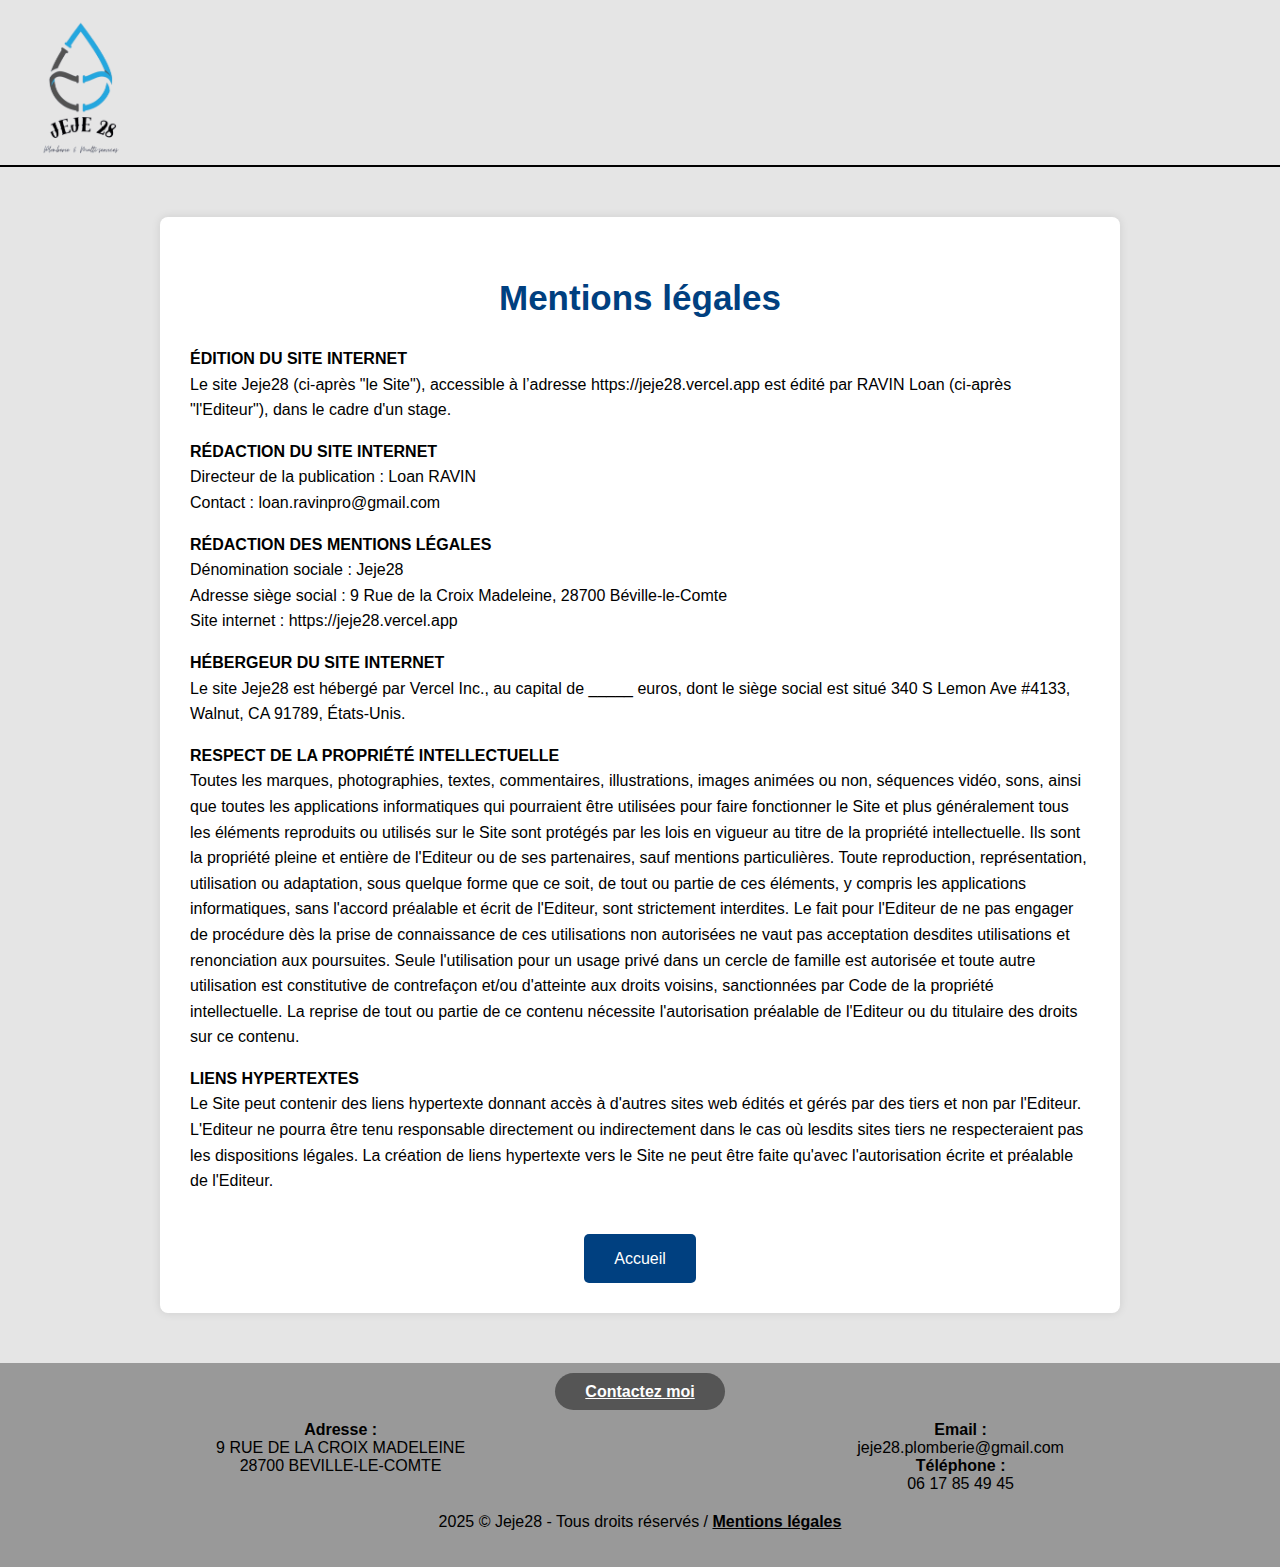
<file: mentions.html>
<!DOCTYPE html>
<html lang="fr">
<head>
  <meta charset="UTF-8" />
  <title>Mentions légales - Jeje28</title>
  <link rel="stylesheet" href="style.css" />
</head>
<body>

  <header>
    <div class="logo">
      <img src="logo.png" alt="Logo Jeje28" class="logo-img" />
    </div>
  </header>
  <hr/>

  <main class="mentions-main">
    <h1>Mentions légales</h1>

    <p><strong>ÉDITION DU SITE INTERNET</strong><br/>
    Le site Jeje28 (ci-après "le Site"), accessible à l’adresse https://jeje28.vercel.app est édité par RAVIN Loan (ci-après "l'Editeur"), dans le cadre d'un stage.</p>

    <p><strong>RÉDACTION DU SITE INTERNET</strong><br/>
    Directeur de la publication : Loan RAVIN<br/>
    Contact : loan.ravinpro@gmail.com</p>

    <p><strong>RÉDACTION DES MENTIONS LÉGALES</strong><br/>
    Dénomination sociale : Jeje28<br/>
    Adresse siège social : 9 Rue de la Croix Madeleine, 28700 Béville-le-Comte<br/>
    Site internet : https://jeje28.vercel.app</p>

    <p><strong>HÉBERGEUR DU SITE INTERNET</strong><br/>
    Le site Jeje28 est hébergé par Vercel Inc., au capital de _____ euros, dont le siège social est situé 340 S Lemon Ave #4133, Walnut, CA 91789, États-Unis.</p>

    <p><strong>RESPECT DE LA PROPRIÉTÉ INTELLECTUELLE</strong><br/>
    Toutes les marques, photographies, textes, commentaires, illustrations, images animées ou non, séquences vidéo, sons, ainsi que toutes les applications informatiques qui pourraient être utilisées pour faire fonctionner le Site et plus généralement tous les éléments reproduits ou utilisés sur le Site sont protégés par les lois en vigueur au titre de la propriété intellectuelle. Ils sont la propriété pleine et entière de l'Editeur ou de ses partenaires, sauf mentions particulières. Toute reproduction, représentation, utilisation ou adaptation, sous quelque forme que ce soit, de tout ou partie de ces éléments, y compris les applications informatiques, sans l'accord préalable et écrit de l'Editeur, sont strictement interdites. Le fait pour l'Editeur de ne pas engager de procédure dès la prise de connaissance de ces utilisations non autorisées ne vaut pas acceptation desdites utilisations et renonciation aux poursuites. Seule l'utilisation pour un usage privé dans un cercle de famille est autorisée et toute autre utilisation est constitutive de contrefaçon et/ou d'atteinte aux droits voisins, sanctionnées par Code de la propriété intellectuelle. La reprise de tout ou partie de ce contenu nécessite l'autorisation préalable de l'Editeur ou du titulaire des droits sur ce contenu.</p>

    <p><strong>LIENS HYPERTEXTES</strong><br/>
    Le Site peut contenir des liens hypertexte donnant accès à d'autres sites web édités et gérés par des tiers et non par l'Editeur. L'Editeur ne pourra être tenu responsable directement ou indirectement dans le cas où lesdits sites tiers ne respecteraient pas les dispositions légales. La création de liens hypertexte vers le Site ne peut être faite qu'avec l'autorisation écrite et préalable de l'Editeur.</p>

    <a href="index.html" class="button-home">Accueil</a>
  </main>

  <footer>
    <a href="contact.html" class="contact-button">Contactez moi</a>
    <div class="footer-infos">
      <div>
        <strong>Adresse :</strong><br/>
        9 RUE DE LA CROIX MADELEINE<br/>
        28700 BEVILLE-LE-COMTE
      </div>
      <div>
        <strong>Email :</strong><br/>
        jeje28.plomberie@gmail.com<br/>
        <strong>Téléphone :</strong><br/>
        06 17 85 49 45
      </div>
    </div>
    <p>2025 © Jeje28 - Tous droits réservés / <a href="mentions.html">Mentions légales</a></p>
  </footer>

</body>
</html>
</file>
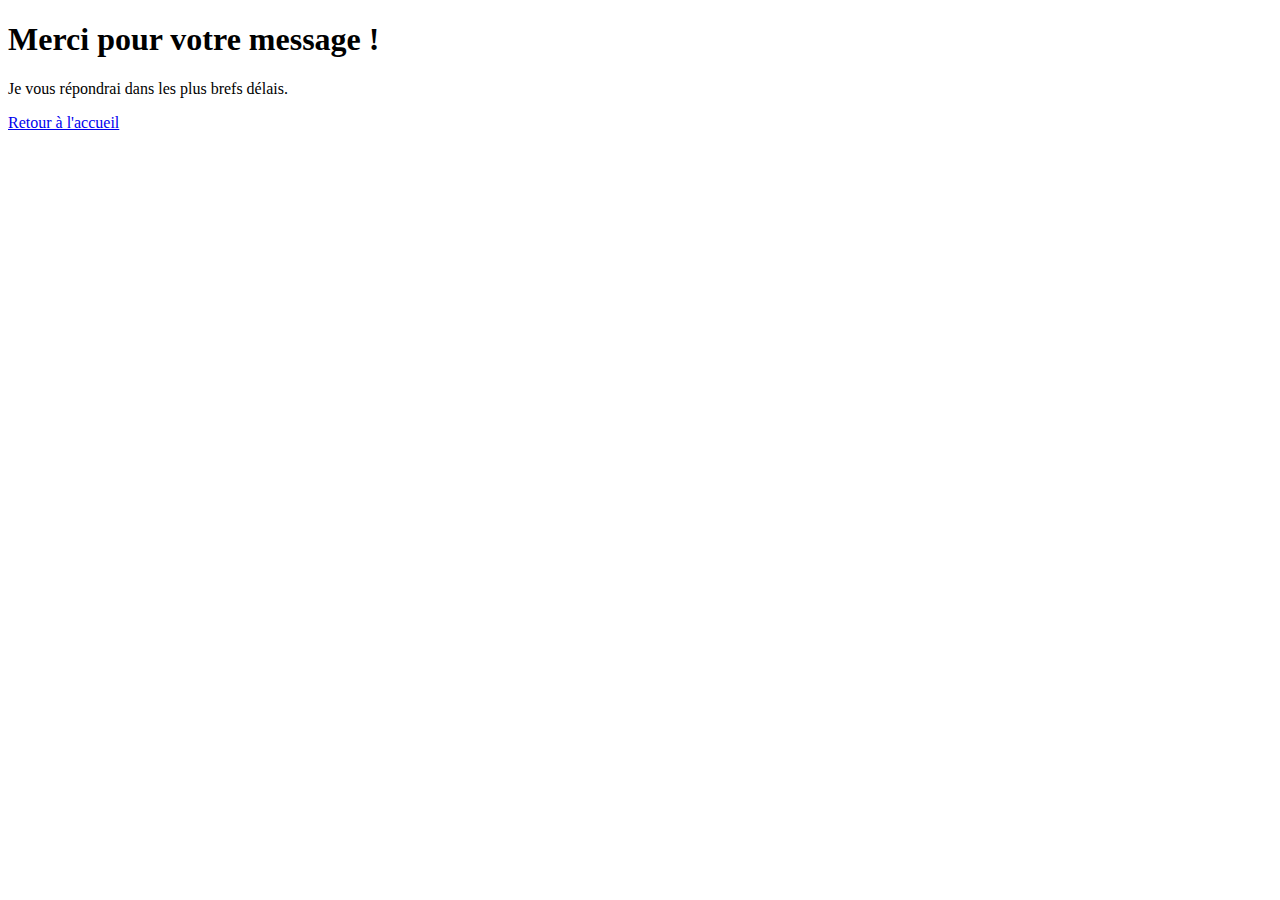
<file: merci.html>
<!DOCTYPE html>
<html lang="fr">
<head>
  <meta charset="UTF-8">
  <title>Merci</title>
</head>
<body>
  <h1>Merci pour votre message !</h1>
  <p>Je vous répondrai dans les plus brefs délais.</p>
  <a href="index.html">Retour à l'accueil</a>
</body>
</html>
</file>
<file: style.css>
html, body {
  height: 100%;
  margin: 0;
  padding: 0;
  display: flex;
  flex-direction: column;
}

body {
  font-family: Arial, sans-serif;
  background: #e5e5e5;
  color: #000;
}

/* HEADER */
header {
  display: flex;
  justify-content: space-between;
  align-items: center;
  padding: 10px 30px;
}

.logo-img {
  width: 100px;
  height: auto;
  border-radius: 8px;
  transform: translateY(5px);
}

nav a {
  margin: 0 40px; /* Réduit pour éviter les retours à la ligne */
  text-decoration: none;
  font-weight: bold;
  font-size: 20px;
  color: black;
}

nav a.active {
  text-decoration: underline;
}

.map-button img {
  width: 50px;
  height: auto;
}

hr {
  border: none;
  border-top: 2px solid black;
  width: 100vw;
  margin: 0;
  position: relative;
  left: 50%;
  right: 50%;
  transform: translateX(-50%);
}

/* MAIN */
main {
  padding: 30px;
  text-align: center;
  flex: 1;
}

h1 {
  font-size: 35px;
  margin-bottom: 30px;
}

h3 {
  font-size: 30px;
  margin-top: 100px;
  margin-bottom: 20px;
}

/* HERO */
.hero {
  background: linear-gradient(120deg, #2f3e46, #2f3e46);
  color: #dfdfdf;
  padding: 10px 30px 20px 30px;
  text-align: center;
  border-radius: 0 0 20px 20px;
}

.hero h1 {
  font-size: 42px;
  margin-bottom: 10px;
}

.hero h1 span {
  color: white;
}

.hero p {
  font-size: 20px;
  margin: 0;
}

/* INTRO */
.intro {
  display: flex;
  align-items: center;
  justify-content: space-around;
  padding: 40px 0;
  gap: 40px;
  flex-wrap: wrap;
}

.etat-photo {
  font-weight: bold;
  font-size: 24px;
  margin: 10px 0;
  color: #052546;
}

.intro img {
  width: 400px;
  height: auto;
  border-radius: 10px;
}

.intro .texte {
  font-size: 23px;
  max-width: 600px;
  text-align: left;
}

.avantages {
  list-style: none;
  padding: 0;
  margin-top: 20px;
}

.avantages li {
  margin-bottom: 10px;
  font-size: 18px;
}

.avantages i {
  color: #28a745;
  margin-right: 10px;
}

/* SERVICES */
.services {
  background-color: #f4f4f4;
  padding: 60px 30px;
  text-align: center;
}

.services h2 {
  font-size: 32px;
  color: #2f3e46;
  margin-bottom: 40px;
}

.services-grid {
  display: flex;
  justify-content: center;
  gap: 40px;
  flex-wrap: wrap;
}

.service-card {
  background: white;
  padding: 30px;
  border-radius: 12px;
  box-shadow: 0 0 10px rgba(0,0,0,0.1);
  width: 280px;
  transition: transform 0.3s ease;
}

.service-card:hover {
  transform: translateY(-5px);
}

.service-card i {
  font-size: 40px;
  color: #6093b1;
  margin-bottom: 15px;
}

.service-card h3 {
  font-size: 22px;
  margin-bottom: 10px;
}

.service-card p {
  font-size: 16px;
  color: #2f3e46;
}

/* PRESENTATION */
.presentation {
  display: flex;
  justify-content: center;
  align-items: center;
  padding: 60px 0;
  gap: 100px;
  flex-wrap: wrap;
}

.presentation img {
  width: 300px;
  border-radius: 10px;
}

.presentation .texte {
  font-size: 23px;
  max-width: 600px;
  text-align: left;
}

.presentation h2 {
  font-size: 28px;
  color: #2f3e46;
  margin-bottom: 15px;
}

/* FOOTER */
footer {
  background: #999;
  color: black;
  text-align: center;
  padding: 20px;
}

.contact-button {
  background: #555;
  color: white;
  font-weight: bold;
  padding: 10px 30px;
  margin-bottom: 20px;
  border: none;
  border-radius: 25px;
  cursor: pointer;
}

.contact-button:hover {
  background-color: #333435;
}

.footer-infos {
  display: flex;
  justify-content: space-around;
  margin-top: 20px;
  flex-wrap: wrap;
}

footer p {
  margin-top: 20px;
}

footer a {
  color: black;
  font-weight: bold;
  text-decoration: underline;
}

/* FORMULAIRE DE CONTACT */
.container {
  max-width: 1000px;
  background: #fff;
  margin: 50px auto;
  padding: 30px 40px;
  box-shadow: 0 0 15px rgba(0,0,0,0.1);
  border-radius: 8px;
  display: flex;
  gap: 40px;
  flex-wrap: wrap;
  color: #000;
}

.info {
  flex: 1;
  min-width: 280px;
}

.info h1 {
  color: #89b4ce;
  margin-bottom: 20px;
  font-weight: 700;
}

.info p {
  font-size: 16px;
  color: #333;
  line-height: 1.6;
  margin-top: 0;
}

form {
  flex: 1;
  min-width: 280px;
  display: flex;
  flex-direction: column;
}

label {
  font-weight: 600;
  margin-bottom: 6px;
  color: #89b4ce;
  user-select: none;
}

input, textarea {
  padding: 12px 15px;
  font-size: 16px;
  border: 1.5px solid #ccc;
  border-radius: 6px;
  margin-bottom: 25px;
  transition: border-color 0.3s ease;
  font-family: inherit;
  resize: vertical;
}

input:focus, textarea:focus {
  outline: none;
  border-color: #89b4ce;
  box-shadow: 0 0 5px rgba(0, 64, 128, 0.4);
  background-color: #f9faff;
}

button[type="submit"] {
  background-color: #89b4ce;
  color: white;
  font-weight: 700;
  padding: 14px 0;
  font-size: 18px;
  border: none;
  border-radius: 6px;
  cursor: pointer;
  transition: background-color 0.3s ease;
  user-select: none;
}

button[type="submit"]:hover {
  background-color: #728ea0;
}

/* Responsive */
@media (max-width: 768px) {
  .container {
    flex-direction: column;
    padding: 30px 20px;
  }

  .intro, .presentation {
    flex-direction: column;
    text-align: center;
  }

  .intro .texte, .presentation .texte {
    text-align: center;
  }

  nav a {
    margin: 0 10px; /* encore plus petit sur mobile */
    font-size: 18px;
  }
}

/* Mentions légales */
.mentions-main {
  max-width: 900px;
  margin: 50px auto;
  padding: 30px;
  background: #fff;
  box-shadow: 0 0 10px rgba(0,0,0,0.1);
  border-radius: 8px;
  color: #000;
  line-height: 1.6;
  text-align: left;
}

.mentions-main h1 {
  color: #004080;
  margin-bottom: 20px;
  text-align: center;
}

.button-home {
  display: block;
  margin: 40px auto 0;
  background-color: #004080;
  color: white;
  padding: 12px 30px;
  font-size: 16px;
  border: none;
  border-radius: 5px;
  text-align: center;
  text-decoration: none;
  cursor: pointer;
  width: max-content;
}

.button-home:hover {
  background-color: #0066cc;
}

/* Section catégories */
.categories {
  display: flex;
  justify-content: center;
  flex-wrap: wrap;
  gap: 30px;
  margin-top: 40px;
}

.category-card {
  background: white;
  box-shadow: 0 4px 10px rgba(0, 0, 0, 0.08);
  border-radius: 12px;
  overflow: hidden;
  transition: transform 0.3s ease, box-shadow 0.3s ease;
  width: 300px;
  text-decoration: none;
  color: inherit;
  opacity: 0;
  animation: fadeInUp 0.8s ease forwards;
}

.categories .category-card:nth-child(1) { animation-delay: 0.2s; }
.categories .category-card:nth-child(2) { animation-delay: 0.4s; }
.categories .category-card:nth-child(3) { animation-delay: 0.6s; }

.category-card:hover {
  transform: translateY(-5px);
  box-shadow: 0 8px 20px rgba(0, 0, 0, 0.15);
}

.category-card img {
  width: 100%;
  height: 200px;
  object-fit: cover;
}

.category-card h2 {
  margin: 0;
  padding: 15px;
  font-size: 22px;
  background-color: #f0f0f0;
  color: #03111f;
}

@keyframes fadeInUp {
  from {
    opacity: 0;
    transform: translateY(20px);
  }
  to {
    opacity: 1;
    transform: translateY(0);
  }
}

@media (max-width: 768px) {
  .container {
    flex-direction: column;
    padding: 30px 20px;
  }

  .intro, .presentation {
    flex-direction: column;
    text-align: center;
  }

  .intro .texte, .presentation .texte {
    text-align: center;
  }

  nav a {
    margin: 0 10px;
    font-size: 18px;
  }

  .categories {
    flex-direction: column;
    align-items: center;
  }

  .category-card {
    width: 90%;
  }
}

/* Carrousel */
.carousel-block {
  display: flex;
  align-items: flex-start;
  justify-content: center;
  gap: 40px;
  margin: 50px auto;
  flex-wrap: nowrap;
  width: 80%;
}

.carousel {
  position: relative;
  width: 400px;
  height: 300px;
  flex-shrink: 0;
  overflow: hidden;
}

.carousel-images {
  position: relative;
  width: 100%;
  height: 100%;
}

.carousel-images img {
  display: none;
  width: 100%;
  height: 100%;
  object-fit: cover;
  border-radius: 10px;
}

.carousel-images img.active {
  display: block;
}

.carousel-button {
  position: absolute;
  top: 50%;
  transform: translateY(-50%);
  font-size: 1.5rem;
  background-color: rgba(0, 0, 0, 0.4);
  color: white;
  border: none;
  cursor: pointer;
  padding: 8px;
  border-radius: 50%;
  z-index: 1;
}

.carousel-button.prev { left: 5px; }
.carousel-button.next { right: 5px; }

.carousel-block .description {
  min-height: 300px;
  flex: 1;
  max-width: 600px;
  text-align: left;
}

.carousel-block .description h2 {
  margin-top: 0;
  color: #052546;
}

/* Responsive adaptation */
@media (max-width: 768px) {
  .carousel-block {
    flex-direction: column;
    align-items: center;
    text-align: center;
  }

  .carousel-block .description {
    max-width: 90%;
    text-align: center;
  }
}
</file>
